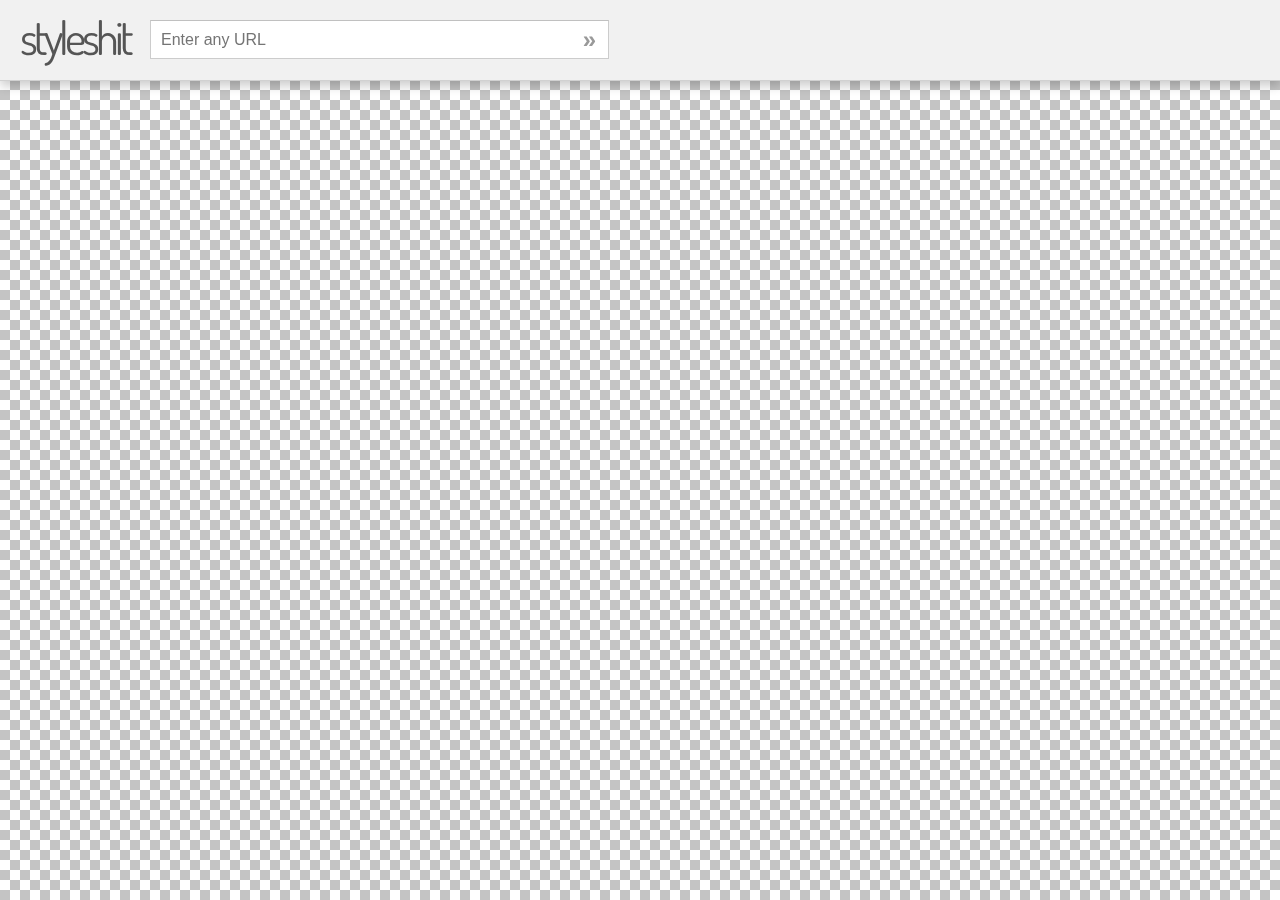
<file: index.html>
<!DOCTYPE html>
<!--[if lt IE 7]> <html class="no-js lt-ie9 lt-ie8 lt-ie7"> <![endif]-->
<!--[if IE 7]>    <html class="no-js lt-ie9 lt-ie8"> <![endif]-->
<!--[if IE 8]>    <html class="no-js lt-ie9"> <![endif]-->
<!--[if gt IE 8]><!--> <html class="no-js"> <!--<![endif]-->
<head>
	<meta charset="utf-8">
	<meta http-equiv="X-UA-Compatible" content="IE=edge,chrome=1">

	<title>styleshit</title>
	<meta name="description" content="styleshit is a single html file to aid you in responsive web design (local and remote)">

	<!-- Mobile viewport optimized -->
	<meta name="viewport" content="width=device-width">

	<!-- styles; concatenated and minified -->
	<link rel="stylesheet" href="http://fonts.googleapis.com/css?family=Dosis">
	<link rel="stylesheet" href="assets/css/main.css">
	<!-- end styles -->

	<!-- All JavaScript at the bottom, except this Modernizr build. Modernizr
	enables HTML5 elements & feature detects for optimal performance. -->
	<script src="assets/js/vendor/modernizr-2.5.3.min.js"></script>
</head>
<body>

	<header>
		<h1><a href="/">styleshit</a></h1>
		<form method="post" action="">
			<input type="text" placeholder="Enter any URL">
			<button type="submit">&raquo;</button>
		</form>
	</header>

	<div id="main" role="main">
	</div>

	<!-- Grab Google CDN's jQuery, with a local fallback when offline -->
	<script src="//ajax.googleapis.com/ajax/libs/jquery/1.7.2/jquery.min.js"></script>
	<script>window.jQuery || document.write('<script src="assets/js/vendor/jquery-1.7.2.min.js"><\/script>')</script>

	<!-- scripts; concatenated and minified -->
	<script src="assets/js/plugins.js"></script>
	<script src="assets/js/main.js"></script>
	<!-- end scripts -->

</body>
</html>
</file>
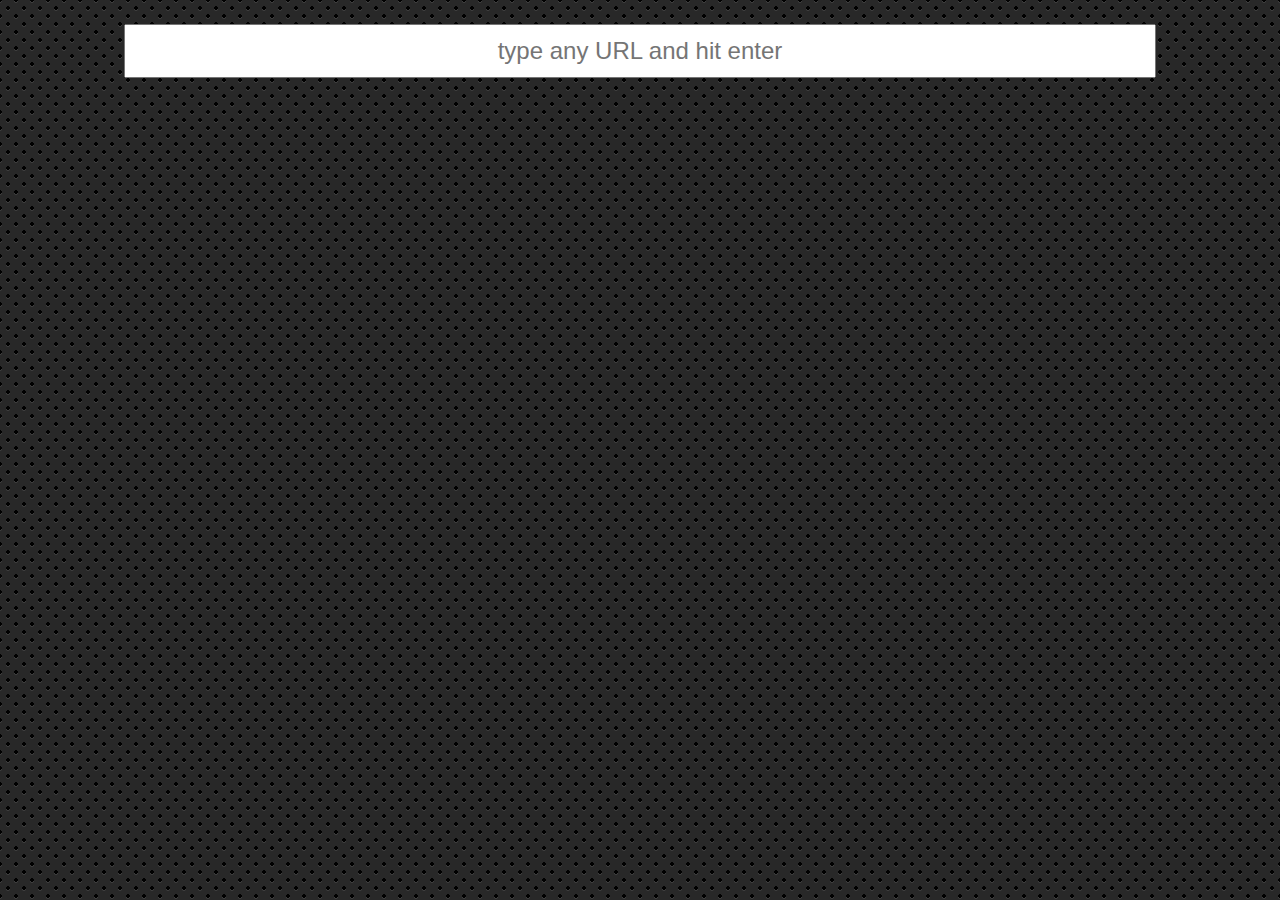
<file: styleshit.html>
<!DOCTYPE html>
<html>
    <head>
		<meta charset="utf-8">
		<title>styleshit 1.0</title>
		<style type="text/css">
			iframe {
				border: none;
			}

			iframe::-webkit-scrollbar {
				display: none;
			}

			body > input#url {
				font: x-large/2em Arial, Helvetica, sans-serif;
				display: block;
				width: 80%;
				margin: 1em auto;
				text-align: center;
			}
		</style>
		<script type="text/javascript" src="http://code.jquery.com/jquery-1.7.1.min.js"></script>
		<script type="text/javascript">
			$(function() {
				$('#url').keypress(function(e) {
					if ((e.which == 13) && ($('#url').val().length > 0)) {
						var devices = {
							'iPhone': [320, 480],
							'iPhone (Landscape)': [480, 320],
							'Facebook Page Tab': [520, 520],
							'Kindle Fire': [600, 1024],
							'iPad': [768, 1024],
							'SVGA': [800, 600],
							'Kindle Fire (Landscape)': [1024, 600],
							'iPad (Landscape)': [1024, 768],
							'HD 720p': [1280, 720],
							'13" MacBook Air': [1440, 900],
							'WSXGA+': [1680, 1050],
						};

						$('body > div').remove();

						$.each(devices, function(device, viewport) {
							var frame = $('<div></div>').attr({
								'style': [
									'background: #111;',
									'border-radius: 8px;',
									'box-shadow: 0 0 16px rgba(0, 0, 0, 0.5);',
									'margin: 32px auto;',
									'max-width: 95%;',
									'padding: 0 16px 16px 16px;',
									'width: ' + viewport[0] + 'px;',
								].join(' '),
							}).append(
								$('<h3></h3>').attr({
									'style': [
										'color: white;',
										'text-align: center;',
										'font: bold small/3.5em Arial, sans-serif;',
										'margin: 0;'
									].join(' '),
								}).text(device + ' (' + viewport[0] + 'x' + viewport[1] + ')')
							).append(
								$('<iframe></iframe>').attr({
									'sandbox': 'allow-forms allow-same-origin allow-scripts allow-top-navigation',
									'src': $('#url').val(),
									'style': [
										'background: white;',
										'box-shadow: 0 0 5px rgba(255,255,255,.3);',
										'height: ' + viewport[1] + 'px;',
										'width: 100%;',
									].join(' '),
								})
							);

							$('body').append(frame);

							$('iframe:last').load(function () {
							});
						});
					}
				});

				$('body').attr({
					'style': [
						'margin: 0;',
						'background: -webkit-radial-gradient(black 15%, transparent 16%) 0 0, -webkit-radial-gradient(black 15%, transparent 16%) 8px 8px, -webkit-radial-gradient(rgba(255,255,255,.1) 15%, transparent 20%) 0 1px, -webkit-radial-gradient(rgba(255,255,255,.1) 15%, transparent 20%) 8px 9px;',
						'background-color: #282828;',
						'background-size: 16px 16px;',
					].join(' '),
				});
			});
		</script>
	</head>

	<body>
		<input id="url" placeholder="type any URL and hit enter" />
	</body>
</html>
</file>
<file: assets/css/main.css>
/* ==|== Web Fonts ==|== */
@import url('http://fonts.googleapis.com/css?family=Dosis');

/* ==|== HTML5 display definitions ==|== */
article,
aside,
details,
figcaption,
figure,
footer,
header,
hgroup,
nav,
section,
summary {
	display: block;
}

audio,
canvas,
video {
	display: inline-block;
	*display: inline;
	*zoom: 1;
}

audio:not([controls]) {
	display: none;
}

[hidden] {
	display: none;
}

/* ==|== Base ==|==
 * 1. Correct text resizing oddly in IE6/7 when body font-size is set using em units
 * 2. Prevent iOS text size adjust on device orientation change, without disabling user zoom */
html {
	font-size: 100%;
	-webkit-text-size-adjust: 100%;
	-ms-text-size-adjust: 100%;
}

html,
button,
input,
select,
textarea {
	font-family: sans-serif;
	color: #222;
}

body {
	margin: 0;
	font-size: 1em;
	line-height: 1.4;
}

/* Remove text-shadow in selection highlight
 * These selection declarations have to be separate! */
::-moz-selection {
	background: #b3d4fc;
	text-shadow: none;
}

::selection {
	background: #b3d4fc;
	text-shadow: none;
}

/* ==|== Links ==|== */
a {
	color: #00e;
}

a:hover {
	color: #06e;
}

a:focus {
	outline: thin dotted;
}

/* Improve readability when focused and hovered in all browsers */
a:hover,
a:active {
	outline: 0;
}

/* ==|== Typography ==|== */
abbr[title] {
	border-bottom: 1px dotted;
}

b,
strong {
	font-weight: bold;
}

blockquote {
	margin: 1em 40px;
}

dfn {
	font-style: italic;
}

hr {
	display: block;
	height: 1px;
	border: 0;
	border-top: 1px solid #ccc;
	margin: 1em 0;
	padding: 0;
}

ins {
	background: #ff9;
	color: #000;
	text-decoration: none;
}

mark {
	background: #ff0;
	color: #000;
	font-style: italic;
	font-weight: bold;
}

/* Redeclare monospace font family */
pre,
code,
kbd,
samp {
	font-family: monospace, serif;
	_font-family: 'courier new', monospace;
	font-size: 1em;
}

/* Improve readability of pre-formatted text */
pre {
	white-space: pre;
	white-space: pre-wrap;
	word-wrap: break-word;
}

q {
	quotes: none;
}

q:before,
q:after {
	content: "";
	content: none;
}

small {
	font-size: 85%;
}

/* Position subscript and superscript content without affecting line-height */
sub,
sup {
	font-size: 75%;
	line-height: 0;
	position: relative;
	vertical-align: baseline;
}

sup {
	top: -0.5em;
}

sub {
	bottom: -0.25em;
}

/* ==|== Lists ==|== */
ul,
ol {
	margin: 1em 0;
	padding: 0 0 0 40px;
}

dd {
	margin: 0 0 0 40px;
}

nav ul,
nav ol {
	list-style: none;
	list-style-image: none;
	margin: 0;
	padding: 0;
}

/* ==|== Embedded content ==|==
 * 1. Improve image quality when scaled in IE7
 * 2. Remove the gap between images and borders on image containers */
img {
	border: 0;
	vertical-align: middle;
	-ms-interpolation-mode: bicubic;
}

/* Correct overflow not hidden in IE9 */
svg:not(:root) {
	overflow: hidden;
}

/* ==|== Figures ==|== */
figure {
	margin: 0;
}

/* ==|== Forms ==|== */
form {
	margin: 0;
}

fieldset {
	border: 0;
	margin: 0;
	padding: 0;
}

/* Indicate that 'label' will shift focus to the associated form element */
label {
	cursor: pointer;
}

/* 1. Correct color not inheriting in IE6/7/8/9
 * 2. Correct alignment displayed oddly in IE6/7 */
legend {
	border: 0;
	padding: 0;
	white-space: normal;
	*margin-left: -7px;
}

/* 1. Correct font-size not inheriting in all browsers
 * 2. Remove margins in FF3/4 S5 Chrome
 * 3. Define consistent vertical alignment display in all browsers */
button,
input,
select,
textarea {
	font-size: 100%;
	margin: 0;
	vertical-align: baseline;
	*vertical-align: middle;
}

/* Define line-height as normal to match FF3/4 (set using !important in the UA stylesheet) */
button,
input {
	line-height: normal;
}

/* 1. Display hand cursor for clickable form elements
 * 2. Allow styling of clickable form elements in iOS
 * 3. Correct inner spacing displayed oddly in IE7 (doesn't effect IE6) */
button,
input[type="button"],
input[type="reset"],
input[type="submit"] {
	cursor: pointer;
	-webkit-appearance: button;
	*overflow: visible;
}

/* Re-set default cursor for disabled elements */
button[disabled],
input[disabled] {
	cursor: default;
}

/* Consistent box sizing and appearance */
input[type="checkbox"],
input[type="radio"] {
	box-sizing: border-box;
	padding: 0;
	*width: 13px;
	*height: 13px;
}

input[type="search"] {
	-webkit-appearance: textfield;
	-moz-box-sizing: content-box;
	-webkit-box-sizing: content-box;
	box-sizing: content-box;
}

input[type="search"]::-webkit-search-decoration,
input[type="search"]::-webkit-search-cancel-button {
	-webkit-appearance: none;
}

/* Remove inner padding and border in FF3/4 */
button::-moz-focus-inner,
input::-moz-focus-inner {
	border: 0;
	padding: 0;
}

/* 1. Remove default vertical scrollbar in IE6/7/8/9
 * 2. Allow only vertical resizing */
textarea {
	overflow: auto;
	vertical-align: top;
	resize: vertical;
}

/* ==|== Tables ==|== */
table {
	border-collapse: collapse;
	border-spacing: 0;
}

td {
	vertical-align: top;
}

/* ==|== Primary styles ==|== */
body {
	background-image:
		-moz-linear-gradient(45deg, #C4C4C4 25%, transparent 25%),
		-moz-linear-gradient(-45deg, #C4C4C4 25%, transparent 25%),
		-moz-linear-gradient(45deg, transparent 75%, #C4C4C4 75%),
		-moz-linear-gradient(-45deg, transparent 75%, #C4C4C4 75%);
	background-image:
		-webkit-gradient(linear, 0 100%, 100% 0, color-stop(.25, #C4C4C4), color-stop(.25, transparent)),
		-webkit-gradient(linear, 0 0, 100% 100%, color-stop(.25, #C4C4C4), color-stop(.25, transparent)),
		-webkit-gradient(linear, 0 100%, 100% 0, color-stop(.75, transparent), color-stop(.75, #C4C4C4)),
		-webkit-gradient(linear, 0 0, 100% 100%, color-stop(.75, transparent), color-stop(.75, #C4C4C4));
	-webkit-background-size: 20px 20px;
	-moz-background-size: 20px 20px;
	background-size: 20px 20px;
	background-position:0 0, 10px 0, 10px -10px, 0px 10px;
}

header {
	background-color: #F1F1F1;
	border-bottom: 1px solid #D1D1D1;
	-webkit-box-shadow: 0 5px 10px rgba(0, 0, 0, 0.2);
	-moz-box-shadow: 0 5px 10px rgba(0, 0, 0, 0.2);
	box-shadow: 0 5px 10px rgba(0, 0, 0, 0.2);
	width: 100%;
	height: 80px;
	position: fixed;
	top: 0;
	left: 0;
}

header h1 {
	margin: 8px 20px 0;
	letter-spacing: -4px;
	font: 46px 'Dosis', sans-serif;
	float: left;
}

header h1 a {
	text-decoration: none;
	color: #555;
}

header h1 a:hover {
	text-decoration: underline;
	color: #222;
}

header form {
	background: #FFF;
	border: 1px solid #CCC;
	border-top-color: silver;
	margin-top: 20px;
	display: block;
	height: 37px;
	display: block;
	float: left;
}

header input {
	background: transparent;
	border: 1px solid #000;
	padding: 0 10px;
	height: 37px;
	width: 400px;
	border: none;
	display: block;
	float: left;
	line-height: 37px;
	font-size: 16px;
}

header button {
	background: transparent;
	border: 0;
	display: block;
	width: 37px;
	height: 37px;
	float: right;
	font-size: 24px;
	font-weight: bold;
	color: #999;
}

header button:hover {
	cursor: pointer;
	color: #222;
}

#main {
	margin-top: 120px;
}

.device {
	background: #333;
	-webkit-border-radius: 8px;
	-moz-border-radius: 8px;
	border-radius: 8px;
	-webkit-box-shadow: 0 0 16px rgba(0, 0, 0, 0.5);
	-moz-box-shadow: 0 0 16px rgba(0, 0, 0, 0.5);
	box-shadow: 0 0 16px rgba(0, 0, 0, 0.5);
	margin: 32px auto;
	padding: 0 16px 16px 16px;
	max-width: 95%;
}

.device h3 {
	margin: 0;
	font: bold small/3.5em arial, sans-serif;
	text-align: center;
	color: #FFF;
}

.device span {
	background-color: rgba(255, 255, 255, 0.1);
	margin-bottom: 5px;
	padding: 5px;
	display: block;
	font: 10px monospace, serif;
	color: #FFF;
}

.device iframe {
	background: #FFF;
	border: none;
	-webkit-box-shadow: 0 0 5px rgba(255, 255, 255, 0.3);
	-moz-box-shadow: 0 0 5px rgba(255, 255, 255, 0.3);
	box-shadow: 0 0 5px rgba(255, 255, 255, 0.3);
	width: 100%;
}

.device iframe::-webkit-scrollbar {
	display: none;
}

/* ==|== Media Queries ==|== */

/* Tablets (portrait and landscape) */
@media only screen and (min-width : 768px) and (max-width : 1024px) {

	#wrapper {
		width: 760px;
	}

	#top p {
		display: block;
	}

	#header {
		-webkit-border-radius: 5px 5px 0 0;
		-moz-border-radius: 5px 5px 0 0;
		border-radius: 5px 5px 0 0;
	}

}

/* ==|== Non-semantic helper classes ==|==
 * Please define your styles before this section */

/* Image replacement */
.ir {
	border: 0;
	font: 0/0 a;
	text-shadow: none;
	color: transparent;
	background-color: transparent;
}

/* Hide from both screenreaders and browsers */
.hidden {
	display: none !important;
	visibility: hidden;
}

/* Hide only visually, but have it available for screenreaders */
.visuallyhidden {
	border: 0;
	clip: rect(0 0 0 0);
	height: 1px;
	margin: -1px;
	overflow: hidden;
	padding: 0;
	position: absolute;
	width: 1px;
}

/* Extends the .visuallyhidden class to allow the element to be focusable when
 * navigation to via the keyboard */
.visuallyhidden.focusable:active,
.visuallyhidden.focusable:focus {
	clip: auto;
	height: auto;
	margin: 0;
	overflow: visible;
	position: static;
	width: auto;
}

/* Hide visually and from screenreaders, but maintian layout */
.invisible {
	visibility: hidden;
}

/* Contain floats */
.clearfix:before,
.clearfix:after {
	content: "";
	display: table;
}

.clearfix:after {
	clear: both;
}

.clearfix {
	*zoom: 1;
}

/* ==|== Print styles ==|==
 * Inlined to avoid required HTTP connection */
@media print {
	* {
		background: transparent !important;
		color: #000 !important; /* Black prints faster */
		box-shadow:none !important;
		text-shadow: none !important;
	}

	a,
	a:visited {
		text-decoration: underline;
	}

	a[href]:after {
		content: " (" attr(href) ")";
	}

	abbr[title]:after {
		content: " (" attr(title) ")";
	}

	/* Don't show links for images, or javascript/internal links */
	.ir a:after,
	a[href^="javascript:"]:after,
	a[href^="#"]:after {
		content: "";
	}

	pre,
	blockquote {
		border: 1px solid #999;
		page-break-inside: avoid;
	}

	thead {
		display: table-header-group;
	}

	tr,
	img {
		page-break-inside: avoid;
	}

	img {
		max-width: 100% !important;
	}

	@page {
		margin: 0.5cm;
	}

	p,
	h2,
	h3 {
		orphans: 3;
		widows: 3;
	}

	h2,
	h3 {
		page-break-after: avoid;
	}
}
</file>
